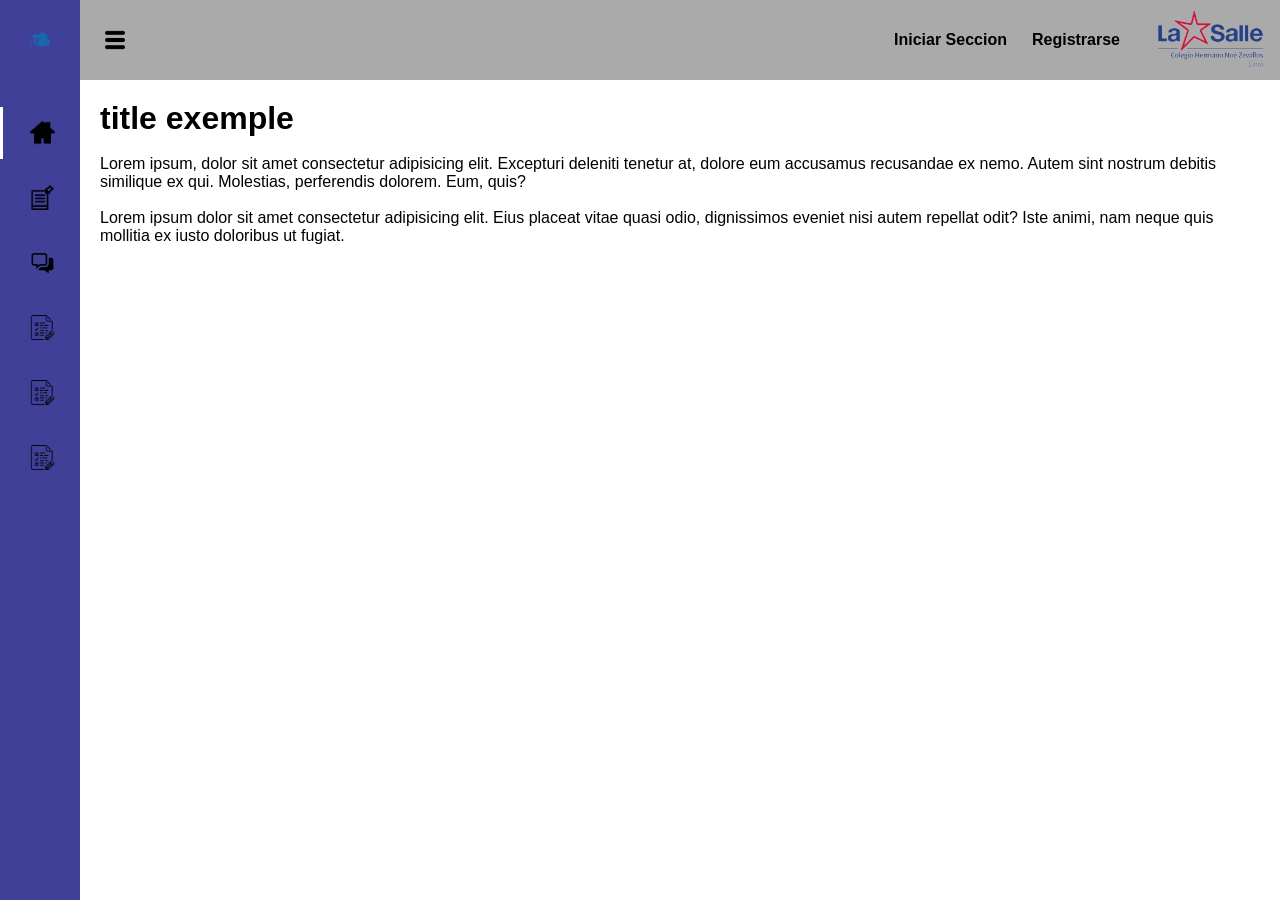
<file: index.html>
<!DOCTYPE html>
<html lang="en">
<head>
    <meta charset="UTF-8">
    <meta http-equiv="X-UA-Compatible" content="IE=edge">
    <meta name="viewport" content="width=device-width, initial-scale=1.0">
    <title>NexTech</title>

    <link rel="stylesheet" href="css/style.css">
    

</head>
<body id="body">
    
        
    <header>
        <div class="icon_menu">
            <img src="img/trerallas.png" alt="" class="Rallas" id="btn_open">
        </div>

        <div class="register_login">
            <a href="php/index.php"><strong>Iniciar Seccion</strong></a>
            <a href="#"><strong>Registrarse </strong></a>
            <img src="img/logo.png" alt="" class="logo">
        </div>
        
    </header>
    
    

    <div class="menu__side" id="menu_side">
        <div class="name__page">
            <img src="img/edu.png" alt="" class="edu">
            <h4>NexTech</h4>
        </div>
        <div class="options__menu">

            <a href="#" class="selected">
                <div class="option">
                    <img src="img/inicio.png" alt="Inicio" class="inicio">
                    <h3>Inicio</h3>
                </div>
            </a>

            <a href="#">
                <div class="option">
                    <img src="img/tarea.png" alt="Tarea" class="work">
                    <h3>Tareas</h3>
                </div>
            </a>

            <a href="#">
                <div class="option">
                    <img src="img/chat.png" alt="Chat" class="chat">
                    <h3>Chat</h3>
                </div>
            </a>

            <a href="#">
                <div class="option">
                    <img src="img/exam.png" alt="Exam" class="exam">
                    <h3>Exam</h3>
                </div>
            </a>
            <a href="#">
                <div class="option">
                    <img src="img/exam.png" alt="Exam" class="exam">
                    <h3>Exam</h3>
                </div>
            </a>
            <a href="#">
                <div class="option">
                    <img src="img/exam.png" alt="Exam" class="exam">
                    <h3>Exam</h3>
                </div>
            </a>



        </div>
    </div>
    <main>
        <h1>title exemple</h1> <br>
        <p>Lorem ipsum, dolor sit amet consectetur adipisicing elit. Excepturi deleniti tenetur at, dolore eum accusamus recusandae ex nemo. Autem sint nostrum debitis similique ex qui. Molestias, perferendis dolorem. Eum, quis?</p><br>
        <p>Lorem ipsum dolor sit amet consectetur adipisicing elit. Eius placeat vitae quasi odio, dignissimos eveniet nisi autem repellat odit? Iste animi, nam neque quis mollitia ex iusto doloribus ut fugiat.</p>
    </main>
<script src="js/script.js"></script>
</body>
</html>
</file>
<file: css/style.css>
*{
    margin: 0;
    padding: 0;
    box-sizing: border-box;
    text-decoration: none;
    font-family: sans-serif;
}

header {
    justify-content: space-between;
}
header .register_login{
    display: inline-flex;
    padding: 90px;
    align-items: center;    
}
.register_login img {
    padding-left: 30px;

}
.register_login a{
    padding-left: 25px;
    
}

.logo{
    width: 150px;
}










body {
    margin-left: 80px;
    margin-top: 80px;
    transition: margin-left 300ms cubic-bezier(0.785, 0.135, 0.15, 0.86);
}
main {
    padding: 20px;
}
header {
    width: 100%;
    height: 80px;
    background-color: rgb(170, 170, 170);
    display: flex;
    align-items: center;
    position: fixed;
    top: 0;
    z-index: 200;
}
.icon_menu{
    width: 50px;
    height: 100%;
    display: flex;
    justify-content: center;
    align-items: center;
    transform: translateX(10px);

}

.icon_menu img{
    width: 20px;
    font-size: 20px;
    cursor: pointer;
    position: absolute;
}

.menu__side{
    width: 80px;
    height: 100%;
    background-color: rgb(64, 64, 152);
    position: fixed;
    top: 0;
    left: 0;
    color: white;
    font-size: 0px;
    z-index: 300;
    overflow: hidden;
    overflow-y: scroll;
    transition: all 300ms cubic-bezier(0.785, 0.135, 0.15, 0.86);
}
/* ocultar scroll para chorme opera y safari*/
.menu__side::-webkit-scrollbar{
    display: none;
}
/* Ocultar scroll para IE, edge y firefox*/
.menu__side{
    -ms-overflow-style:none ;
    scrollbar-width: none;
}

.name__page{
    padding: 20px 30px;
    display: flex;
    align-items: center;
    margin-top: 10px;

}
.name__page img{
    width: 20px;
    margin-right: 20px;
}

.options__menu{
    padding: 20px 30px;
    position: absolute;
    top: 80px;
}

.options__menu a{
    color: rgba(235, 224, 224, 0.632);
    cursor: default;
    display: block;
    position: relative;
    transition: color 300ms;
    text-align: center;
}

.options__menu a:hover{
    color: aqua;
}
.options__menu .option{
    padding: 20px 0px;
    display: flex;
    align-items: center;
    position: relative;
}
.options__menu .option img{
    margin-right: 10px;
    cursor: pointer;
}
.options__menu .option h3{
    font-weight: 300;
    cursor: pointer;
}

a.selected{
    color: white;
}

.selected::before{
    content: '';
    width: 3px;
    height: 80%;
    background-color: white;
    position: absolute;
    top: 10%;
    left: -30px;
}

/* clases para usar en javascript*/

.body_move {
    margin-left: 250px;
}

.Rallas{
    width: 30px;
}

.menu__side_move{
    width: 250px;
    font-size: 15px;
}

.inicio, .work, .chat,.exam{
    width: 25px;
}
a {

    color: black;  
}

@media screen and (max-width: 760px) {
    .body_move{
        margin-left: 0px;
    }
    .menu__side_move {
        width: 80px;
        left: -80px;
    }

}
</file>
